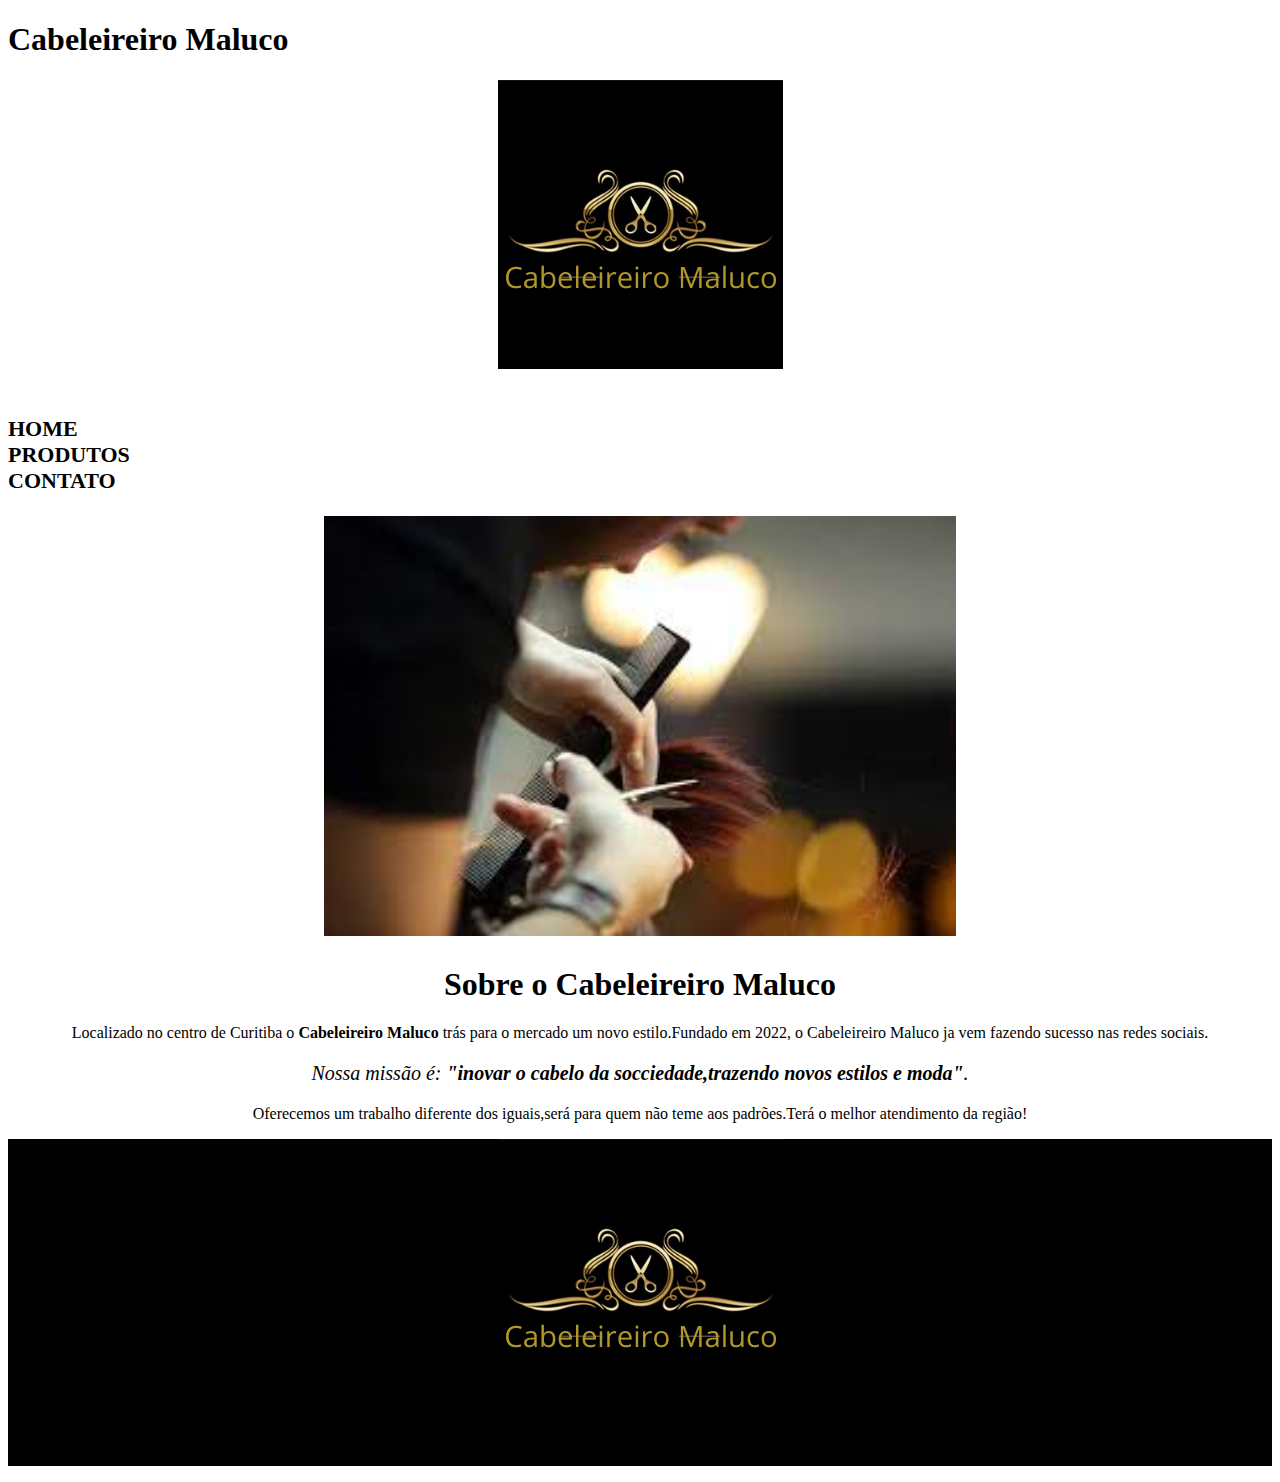
<file: home.html>
<!DOCTYPE html>
<html lang="pt-br"> 
    <head>
        <h1>Cabeleireiro Maluco</h1>
           <div class="caixa">
                           <h1 style="text-align: center"><img src="Inserir um título.png"></h1>

    <nav>
        <ul style= "display: inline;">
           
            <li><a style= "font-weight: bold; color: #000000; text-transform: uppercase; font-size: 22px; text-decoration: none;" href="home.html"><strong>Home</strong></a></li>
            <li><a style= "font-weight: bold; color: #000000; text-transform: uppercase; font-size: 22px; text-decoration: none;" href="produtos.html"><strong>Produtos</strong></a></li>
            <li><a style= "font-weight: bold; color: #000000; text-transform: uppercase; font-size: 22px; text-decoration: none;" href="contato.html"><strong>Contato</strong></a></li>
            
        <meta charset="UTF-8">
        <title>Cabeleireiro Maluco</title> 
        <link.rel="stylesheet".href="style.css">
            
        <style>
            
        </style>
    </head>
        <h1 style="text-align: center;">
  <img src= "PRINCIPAL.png"  width="50%">
        </h1>
    <body>
        <h1 style="text-align: center">Sobre o Cabeleireiro Maluco</h1>

        <p style="text-align: center">Localizado no centro de Curitiba o <strong>Cabeleireiro Maluco</strong> trás para o mercado um novo estilo.Fundado em 2022, o Cabeleireiro Maluco ja vem fazendo sucesso nas redes sociais.
  
        <p style="font-size: 20px; text-align: center"><em>Nossa missão é: <strong>"inovar o cabelo da socciedade,trazendo novos estilos e moda"</strong>.</em></p>

        <p style="text-align: center">Oferecemos um trabalho diferente dos iguais,será para quem não teme aos padrões.Terá o melhor atendimento da região!</p>
    </body>
</html>
        
<footer style= "text-align: center; background: #000000">
    <img src="Inserir um título.png">
    <p class="copyright">&copy; Copyright Cabeleireiro Maluco - 2020</p>
</footer>
</html>
</file>
<file: style.css>
table {
    margin: 20px 0 40px;
}

thead {
    background: #555555;
    color: white;
    font-weight: bold;
}

td, th {
    border: 1px solid #000000;
    padding: 8px 15px;
}

.enviar {
    width:40%;
    padding: 15px 0;
    background: orange;
    color: white;
    font-weight: bold;
    font-size: 18px;
    border: none;
    border-radius: 5px;
    transition: 1s all;
    cursor: pointer;
}

.enviar: hover {
    background: darkorange;
    transform: scale(1.2);
}
</file>
